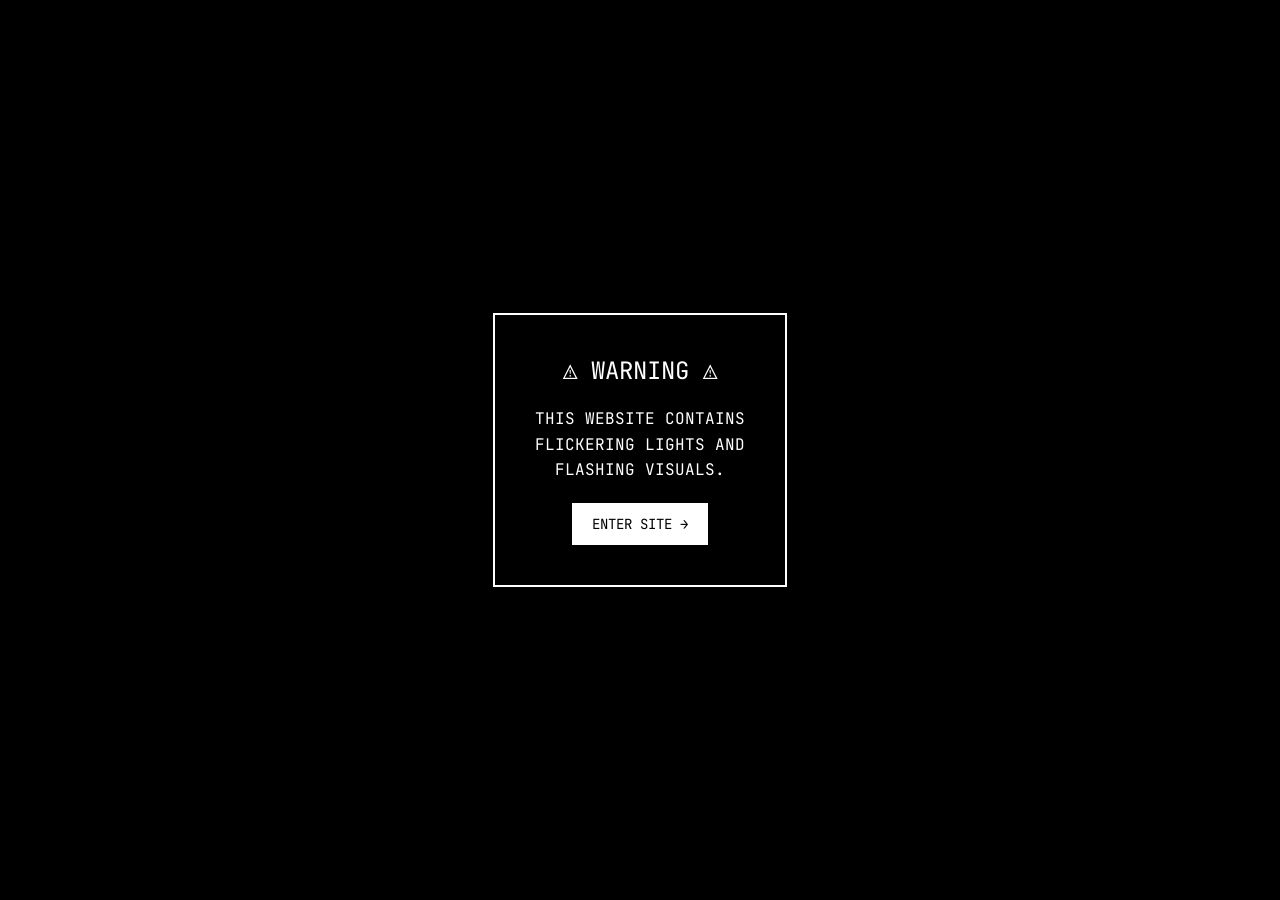
<file: index.html>
<!DOCTYPE html>
<html lang="en">
<head>
    <!-- Main Stuff -->
    <meta charset="UTF-8">
    <title>♡xpfm｜new album out december 11th.</title>
    <link rel="icon" type="image/x-icon" href="LOGO2.png">
    <link rel="stylesheet" href="style.css">
    <link rel="preconnect" href="https://fonts.googleapis.com">
    <link rel="preconnect" href="https://fonts.gstatic.com" crossorigin>
    <!-- Libre Barcode 128 Text -->
    <link href="https://fonts.googleapis.com/css2?family=Libre+Barcode+128+Text&display=swap" rel="stylesheet">
    <!-- JetBrains Mono -->
    <link href="https://fonts.googleapis.com/css2?family=JetBrains+Mono:ital,wght@0,100..800;1,100..800&display=swap" rel="stylesheet">
    <script defer src="main.js"></script>

</head>
<body>
<header>
    <h1>
        <img src="LOGO.gif" alt="♡xpfm" height="100" width="256" class="logo" id="logo">
    </h1>
    <br>
    <p class="jetbrains-mono headerp text">digital hardcore • gabber</p>
    <br>
    <nav class="jetbrains-mono nav">
        <a href="music.html" class="text">music</a>
        ・
        <a href="merch.html" class="text">merch</a>
        ・
        <a href="socials.html" class="text">socials</a>
    </nav>
</header>

<br>

<section class="block">
    <h2 class="libre-barcode-128-text-regular big">WEEKLY NEWS III /// NEW SINGLE OUT NOW</h2>
    <p class="jetbrains-mono">
        happy halloween, everyone!️ 🎃🕷️ i hope you guys are having a great weekend, because today dropped a new single!
        <a href="https://krisnyrae.bandcamp.com/track/--27">「括弧」</a> is out now on all platforms, including <a
            href="https://music.apple.com/album/parenthesis-%E6%8B%AC%E5%BC%A7-single/6825508854">apple music</a>,
        <a href="https://open.spotify.com/album/7dAETOvX6DLkSUpe8ockfO">spotify</a>, & more… also, as for the physicals, they have been moved to a different platform, called elasticStage. pre-order them <br>--><a href="https://elasticstage.com/shiikatsuu/releases/album">here.</a><-- that's all for today…<a href="#" id="boo-trigger">・</a>
</section>

<br>

<footer>
    <p class="jetbrains-mono">© 2026 ♡xpfm. All rights reserved.</p>
</footer>

<div id="warning">
    <div class="warning-box">
        <h2 class="jetbrains-mono">⚠ WARNING ⚠</h2>
        <p class="jetbrains-mono">
            THIS WEBSITE CONTAINS<br>
            FLICKERING LIGHTS AND<br>
            FLASHING VISUALS.
        </p>

        <button class="jetbrains-mono" onclick="enterSite()">
            ENTER SITE →
        </button>
    </div>
</div>

</body>

</html>
</file>
<file: style.css>
html, body {
    height: 100%;
    margin: 0;
}

body {
    display: flex;
    flex-direction: column;
    align-items: center;
    background: #AAA;
    animation: flicker 0.3s ease-in-out infinite;
}

body.boo {
    background: #101010;
    color: #8e8e8e;
    font-family: "Arial Black", sans-serif;
    font-size: 500px;
    text-align: center;
    display: flex;
    justify-content: center;
    align-items: center;
    min-height: 100vh;
    margin: 0;
    animation: none;
}

@keyframes flicker {
    0%, 100% {
        background: #AAA;
    }

    50% {
        background: #505050;
    }
}

a {
    color: #090909;
    text-decoration: underline;
}

.text {
    display: inline-block;
    background: #151515;
    color: #fff;
    padding: 5px 10px;
}

.text a {
    color: #fff !important;
}

.in {
    color: #808080 !important;
}

.libre-barcode-128-text-regular {
    font-family: "Libre Barcode 128 Text", system-ui;
    font-weight: 400;
    font-style: normal;
}


.jetbrains-mono {
    font-family: "JetBrains Mono", monospace;
    font-optical-sizing: auto;
    font-weight: 400;
    font-style: normal;
}

header {
    display: flex;
    flex-direction: column;
    align-items: center;
    margin: 50px 0 0 0;
}

.header {
    font-size: 128px;
    margin: 0;
}

p {
    margin: 8px 0 0;
    font-size: 16px;
}

.na {
    text-decoration: line-through;
}

.headerp {
    letter-spacing: 3px;
}

.logo {
    animation: float 2s ease-in-out infinite;
}

@keyframes float {
    0%, 100% {
        transform: translateY(0) scaleY(100%);
    }

    50% {
        transform: translateY(40px) scaleY(120%);
    }
}

.sec {
    display: inline-block;
    text-align: center;
    margin: 0 10px;
}

.sec img {
    object-fit: cover;
}

.sec p {
    margin: 5px 0 0;
    font-size: 12px;
}

#warning {
    position: fixed;
    inset: 0;
    z-index: 9999;
    background: #000;
    display: flex;
    align-items: center;
    justify-content: center;
    text-align: center;
    color: #fff;
}

.warning-box {
    border: 2px solid white;
    padding: 40px;
    max-width: 500px;
}

.warning-box h2 {
    margin-top: 0;
}

.warning-box p {
    line-height: 1.6;
}

.warning-box button {
    margin-top: 20px;
    padding: 12px 20px;
    background: white;
    color: black;
    border: none;
    cursor: pointer;
    font-size: 14px;
}

.warning-box button:hover {
    background: #ccc;
}

.block {
    text-align: center;
    margin: 40px auto;
    max-width: 500px;
    padding: 20px;
    background: rgba(255, 255, 255, 0.66);
    border: 1px solid #000;
}

.block h2 {
    margin: 0 0 10px;
}

.block p {
    margin: 0;
}

.big {
    font-size: 38px;
}
</file>
